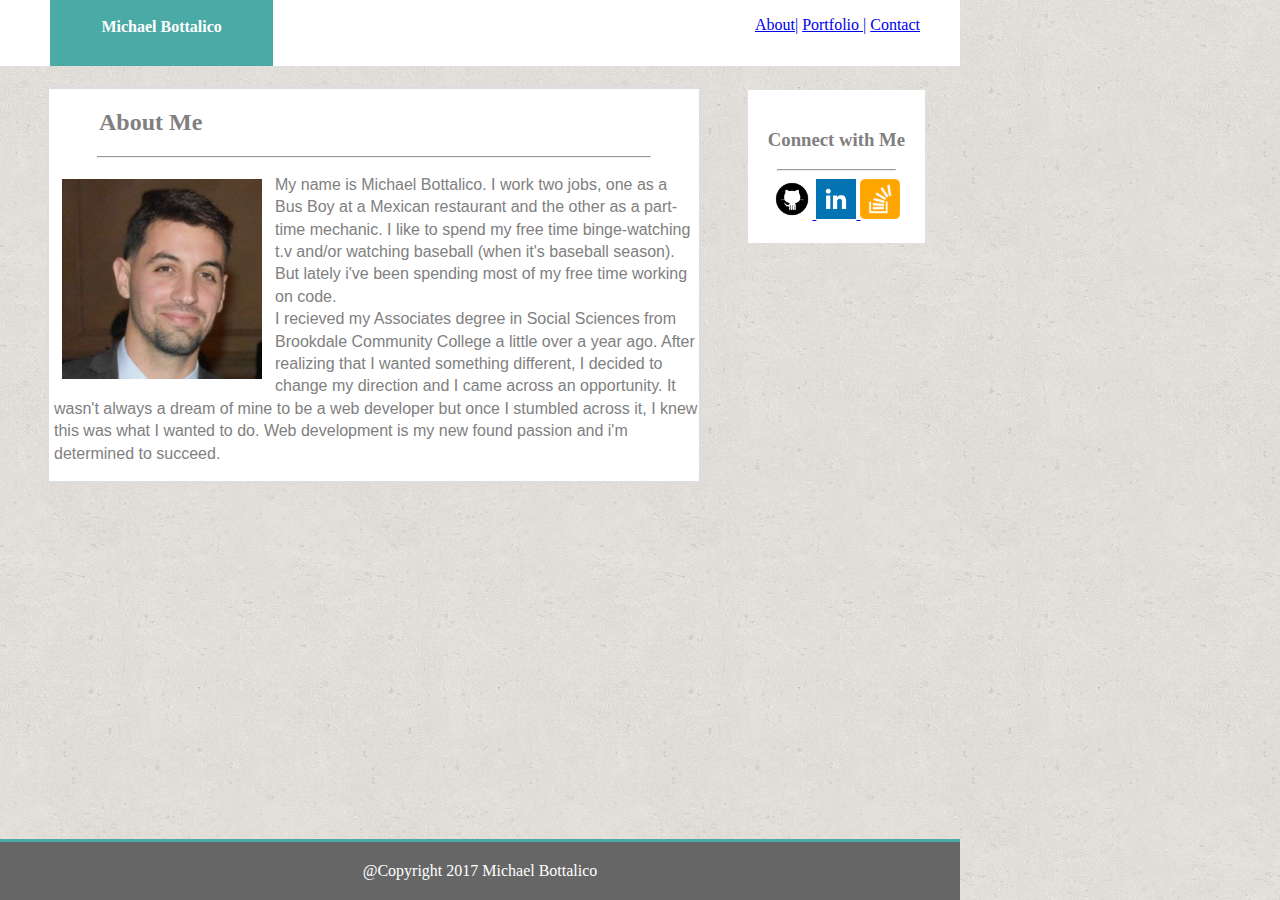
<file: index.html>
<!DOCTYPE html>
<html>

<head>
    <meta name="viewport" content="width=device-width, initial-scale=1">
    <title>Michael Bottalico portfolio</title>
    <link rel="stylesheet" type="text/css" href="assets/css/style.css">
    <div id="header">
        <header><strong>Michael Bottalico</strong></header>
        <div id="info">
            <a href="index.html">About|</a>
            <a href="portfolio.html">Portfolio |</a>
            <a href="contact.html">Contact</a>
        </div>
    </div>
</head>

<body id="page1">
    <div id="connect">
        <h3>Connect with Me</h3>
        <hr id="hr2">
        <a href="https://github.com/mbottalico1"> <img src="./assets/images/git.jpg" alt="git" height="40" width="40"> </a>
        <a href="https://www.linkedin.com/in/michael-bottalico-774044138/"> <img src="./assets/images/linkedin.png" alt="linkedin" height="40" width="40"> </a>
        <a href="http://stackoverflow.com/users/7594783/m-bottalico?tab=profile"> <img src="./assets/images/stackoverflow.png" alt="overflow" height="40" width="40"> </a>
    </div>
    <div id="section">
        <h2>About Me</h2>
        <hr>
        <img id="me" src="./assets/images/profilepic.png" alt="img" height="200" width="200" style="float: left; margin: right: 1px; margin-bottom: 5px; padding: 13px">
        <p> My name is Michael Bottalico. I work two jobs, one as a Bus Boy at a Mexican restaurant and the other as a part-time mechanic. I like to spend my free time binge-watching t.v and/or watching baseball (when it's baseball season). But lately i've been spending most of my free time working on code.
            <br> I recieved my Associates degree in Social Sciences from Brookdale Community College a little over a year ago. After realizing that I wanted something different, I decided to change my direction and I came across an opportunity. It wasn't always a dream of mine to be a web developer but once I stumbled across it, I knew this was what I wanted to do. Web development is my new found passion and i'm determined to succeed. </p>
    </div>
    <br><br><br><br><br>
    <br><br><br><br><br>
    <br><br><br><br><br>
    
    <footer>@Copyright 2017 Michael Bottalico</footer>
</body>

</html>
</file>
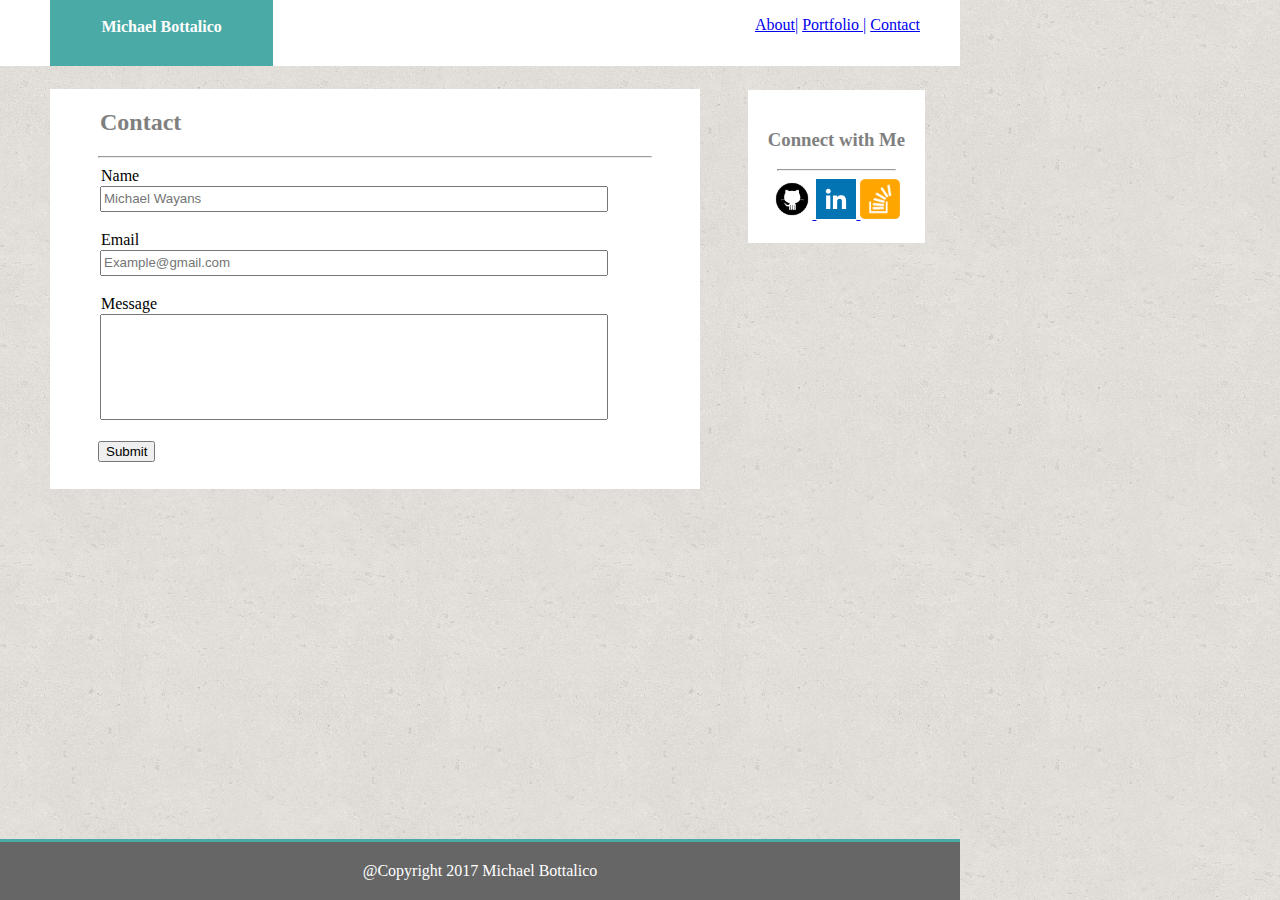
<file: contact.html>
<!DOCTYPE html>
<html>

<head>
    <meta name="viewport" content="width=device-width, initial-scale=1">
    <title>Michael Bottalico portfolio</title>
    <link rel="stylesheet" type="text/css" href="assets/css/style.css">
    <div id="header">
        <header><strong>Michael Bottalico</strong></header>
        <div id="info">
            <a href="index.html">About|</a>
            <a href="portfolio.html">Portfolio |</a>
            <a href="contact.html">Contact</a>
        </div>
    </div>
</head>

<body id="page2">
    <div id="connect3">
        <h3>Connect with Me</h3>
        <hr id="hr3">
        <a href="https://github.com/mbottalico1"> <img src="./assets/images/git.jpg" alt="git" height="40" width="40"> </a>
        <a href="https://www.linkedin.com/in/michael-bottalico-774044138/"> <img src="./assets/images/linkedin.png" alt="linkedin" height="40" width="40"> </a>
        <a href="http://stackoverflow.com/users/7594783/m-bottalico?tab=profile"> <img src="./assets/images/stackoverflow.png" alt="overflow" height="40" width="40"> </a>
    </div>
    <div class="contact">
        <h2>Contact</h2>
        <hr>
        <div id="search1">
            <name>Name</name>
            <br>
        </div>
        <input class="typename" type="input" placeholder="Michael Wayans">
        <br>
        <br>
        <div id="search2">
            <email>Email</email>
            <br>
        </div>
        <input class="typeemail" type="input" placeholder="Example@gmail.com">
        <br>
        <br>
        <div id="search3">
            <message>Message</message>
            <br>
        </div>
        <input class="typemessage" type="input">
        <br>
        <br>
        <div id="submitbutton">
            <input type="Submit" value="Submit">
        </div>
    </div>
    <footer>@Copyright 2017 Michael Bottalico</footer>
</body>

</html>
</file>
<file: assets/css/style.css>
html {
	width: 960px;
}


#section {
	background-color: white;
	margin-right: 350px;
	margin-left: 46px;
	width: 650px;
	font-family: arial;
	border: solid;
	border-color: #dddddd;
	margin-top: 20px;

}

.portfolio {
	background-color: white;
	width: 650px;
	margin-left: 49px;
	margin-top: 23px;
	padding: 1px;
	height: 780px;

	
}


h2 {
	color: grey;
	margin-left: 50px;
	font-family: georgia;

}


hr {
	width: 85%;
	color: grey;
}

h3 {
	color: grey;
}

#hr2 {
	color: grey;
}


p { 
	line-height: 140%;
	color: grey;
	margin-left: 5px;
}

#ny {
	border:1px;
	margin-top: 0px;
	
}


#page1 {
	background-image: url('../images/cork-wallet.png');
	width: 960px;
	margin-left: 0;
	 
}


#page2 {
	background-image: url('../images/cork-wallet.png');
	width: 960px;
	margin-left: 0;


}


#page3 {
	background-image: url('../images/cork-wallet.png');
	width: 960px;
	margin-left: 0;
}

header {
	margin-left:50px;
	color:white;
	background-color: #4aaaa5;
	padding: 30px;
	width: 17%;
	margin-top:-20px;
	text-align: center;
	font-family: Georgia;

	
}

#info {
	
	float: right;
	margin-right: 40px;
	margin-top: -50px;
	color: grey;
	font-family: georgia;
}



#header {
	background-color: white;
	width: 960px;
	border: #cccccc; 

}

#connect {
	float: right;
	margin-top: 24px;
	margin-right: 35px;
	background-color: white;
	padding: 20px;
	text-align: center;
	font-family: georgia;
	color: grey;


}

#connect2 {
	float: right;
	margin-right: 35px;
	margin-top: 24px;
	background-color: white;
	padding: 20px;
	text-align: center;
	font-family: georgia;
	color: grey;
}


#connect3{
	float: right;
	margin-right: 35px;
	margin-top: 24px;
	background-color: white;
	padding: 20px;
	text-align: center;
	font-family: georgia;
	color: grey;
}


.contact {
	float: left;
	background-color: white;
	width: 650px;
	margin-top: 23px;
	margin-left: 50px;
	font-family: georgia;
	height: 400px; 


}


#search1 {
	padding: 1px;
	margin-left: 50px;
}

.typename {
	width: 500px;
	height:20px;
	margin-left:50px;
}

#search2 {
	padding: 1px;
	margin-left: 50px;
}


.typeemail {
	width: 500px;
	height: 20px;
	margin-left:50px;
}

#search3 {
	padding: 1px;
	margin-left: 50px;
}

.typemessage {
	height: 100px;
	width:500px;
	margin-left:50px;
}
 #submitbutton {
 	padding: 3px;
 	margin-left: 45px;
 }

#food {
	float: right;
	margin-right: 50px;

}

#burrito {
	margin-top: -50px;
    background-color: #4aaaa5;
    padding: 10px;
    position: relative;
    color: white;
    text-align: center;
    margin-left: 0px;
}


#city {
	margin-left: 50px;

}

#ny {
	margin-top: -50px;
    background-color: #4aaaa5;
    padding: 10px;
    position: relative;
    color: white;
    text-align: center;
    width: 38.4%;
    margin-left: 0px;
}


#dogg {
	margin-top: 20px;
	margin-left: 50px;
}

#retriever {
	margin-top: -50px;
    text-align: center;
    background-color: #4aaaa5;
    position: relative;
    color: white;
    padding: 10px;
    width: 38.4%;
    margin-left: 0px;
}

#skating {
	margin-top: 5px;
	float: right;
	margin-right: 50px;
}

#board {
	position: relative;
    margin-top: -50px;
    text-align: center;
    background-color: #4aaaa5;
    color: white;
    padding: 10px;
    margin-left: 0px;
}


#raining {
	margin-left: 50px;
	margin-top: 20px;

}

#drip {
	position: relative;
    padding: 10px;
    margin-top: -50px;
    text-align: center;
    color: white;
    background-color: #4aaaa5;
    width: 38.3%;
    margin-left: 0px;
}


footer {
	border-top: solid;
	border-color: #4aaaa5;
	background-color: #666666;
	text-align: center;
	position: fixed;
	bottom: 0;
	padding: 20px;
	width: 920px;
	color: white;
	right: 0;
	left: 0;
}

@media screen and (max-width: 980px){
	#page1{
		width: 980px;
	}

	#page2 {
		width: 980px;
	}

	#page3 {
		width: 980px;
	}


}


@media screen and (max-width: 768px){

	#connect{
    display: block;
    position: absolute;
    bottom: 80px;
    width: 610px;
    margin-left: 50px;
}



	#connect2{
    display: block;
    margin-bottom: -330px;
    position: absolute;
    bottom: 0px;
    margin-left: 50px;
    width: 610px
		
	}


	.clear{
		clear:both;
	}

	#connect3{
	position: absolute;
    bottom: 70px;
    width: 610px;
    margin-left: 50px;
	}

	#header {
		width: 768px;
	}

 	
 	footer{
 		width: 768px;
 	}

}


 @media screen and (max-width: 640px){
 
	#connect{
    display: block;
    position: absolute;
    margin-bottom: -450px;
    width: 610px;
    margin-left: 50px;
}

	#connect2{
		margin-left: 20px;
	}


	#connect3{
		width: 540px;
	}

	#header{
		width: 640px;
	}

	#me {
		height: 500px;
    	width: 550px
	}

	#section{
		width: 580px;
	}
 


	.portfolio{
		width: 610px;
		margin-left: 20px;
	}

	.contact{
		width: 580px;
	}
	
  footer {
  	width: 640px;

  }

 }
</file>
